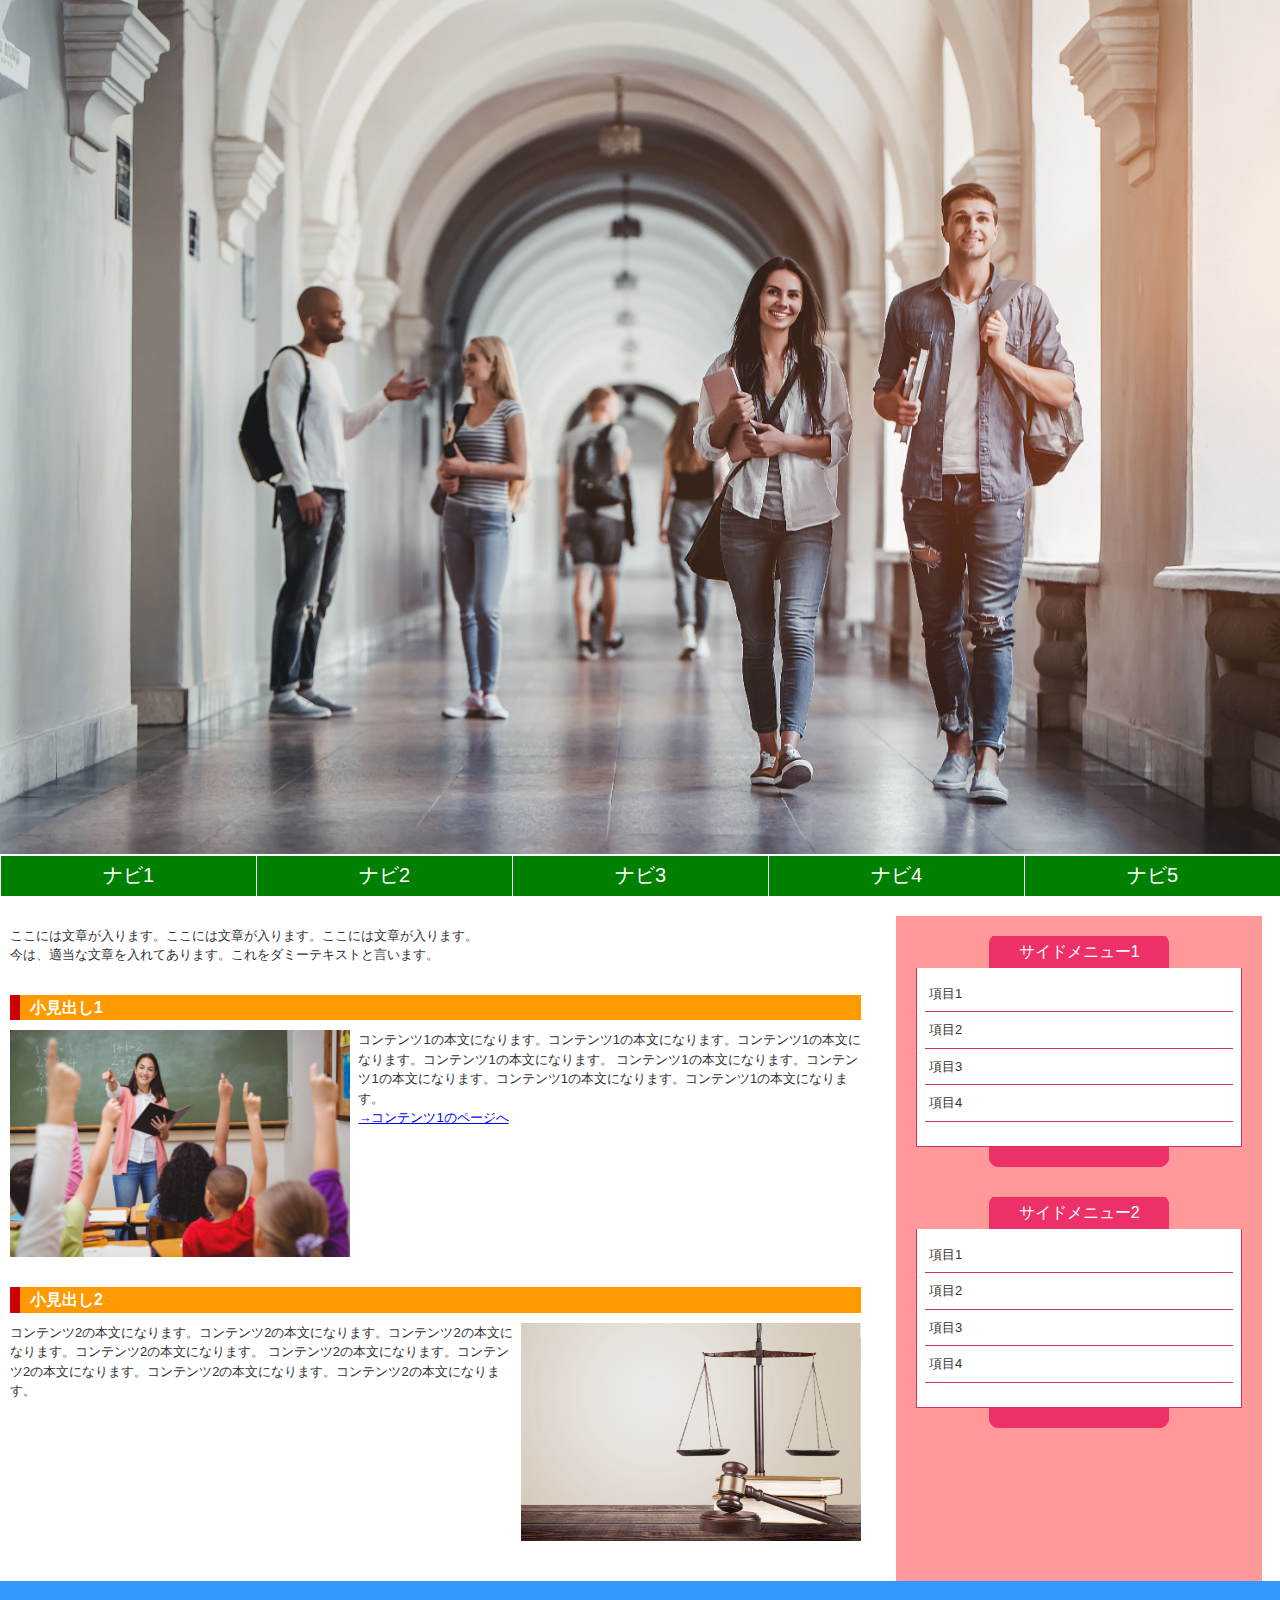
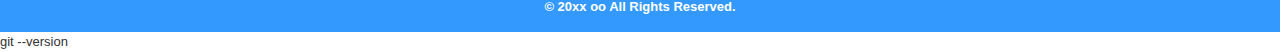
<file: index.html>
<!DOCTYPE html>
<html lang="ja">
    <head>
        <meta charset="UTF-8">
        <title>HTML/CSSの学習</title>
        <link rel="stylesheet" href="stylesheet.css">
    </head>
    <body>
        <div id="header">
            <h1><a herf=<a href="index.html"><img id="corridor" src="images/corridor.jpg" alt="大学の廊下" /></a></h1>
        </div>
        <div id="warapper">
            <div id="nav">
                <ul>
                    <li><a href="home.html">ナビ1</a></li>
                    <li><a href="#">ナビ2</a></li>
                    <li><a href="#">ナビ3</a></li>
                    <li><a href="#">ナビ4</a></li>
                    <li><a href="#">ナビ5</a></li>
                </ul>
            </div>
            <div id="container">
                <div id="main">
                    <div class="post">
                        <p>ここには文章が入ります。ここには文章が入ります。ここには文章が入ります。<br />今は、適当な文章を入れてあります。これをダミーテキストと言います。</p>
                    </div>
                    <div class="post clearfix">
                        <h2>小見出し1</h2>
                        <img class="left" src="images/classroom.jpg" alt="授業風景" />
                        <p>
                            コンテンツ1の本文になります。コンテンツ1の本文になります。コンテンツ1の本文になります。コンテンツ1の本文になります。
                            コンテンツ1の本文になります。コンテンツ1の本文になります。コンテンツ1の本文になります。コンテンツ1の本文になります。
                        </p>
                        <p><a href="#">→コンテンツ1のページへ</a></p>
                    </div>
                    <div class="post clearfix">
                        <h2>小見出し2</h2>
                        <img class="right" src="images/scale.jpg" alt="天秤" />
                        <p>
                            コンテンツ2の本文になります。コンテンツ2の本文になります。コンテンツ2の本文になります。コンテンツ2の本文になります。
                            コンテンツ2の本文になります。コンテンツ2の本文になります。コンテンツ2の本文になります。コンテンツ2の本文になります。
                        </p>
                    </div>
                </div>
                <div id="side">
                    <div class="box">
                        <h2>サイドメニュー1</h2>
                        <div class="boxbody">
                            <ul>
                                <li>項目1</li>
                                <li>項目2</li>
                                <li>項目3</li>
                                <li>項目4</li>
                            </ul>
                        </div>
                    </div>
                    <div class="box">
                        <h2>サイドメニュー2</h2>
                        <div class="boxbody">
                            <ul>
                                <li>項目1</li>
                                <li>項目2</li>
                                <li>項目3</li>
                                <li>項目4</li>
                            </ul>
                        </div>
                    </div>
                </div>
            </div>
        </div>
        <div id="footer">
            <p>&copy; 20xx oo All Rights Reserved.</p>
        </div>
    </body>
</html>

git --version
</file>
<file: stylesheet.css>
@charset "utf-8";

body {
    margin: 0;
    padding: 0;
    font-family: "ヒラギノ角ゴ Pro W3", "Hiragino Kaku Gothic Pro", "メイリオ", Meiryo, Osaka, "MS PGothic", sans-serif;
    color: #333;
    font-size: 13px;
    line-height: 150%;
}

/* -------------------- wrapper -------------------- */
#wrapper {
    width: 100%;
    margin: auto;
    padding: 0px;
    border: 0px;
    background-color: #FFF;
    top: 10px;
    position: relative;
}

/* -------------------- header -------------------- */
#header {
    width: 100%;
}
#header h1 {
    margin: 0;
    padding: 0;
}

#corridor {
    width: 100%;
    height: auto;
}

/* -------------------- footer -------------------- */
#footer {
    clear: both;
    width: 100%;
    padding: 3px 0 3px 0;
    background: #39F;
    color: #FFF;
    font-weight: bold;
    text-align: center;
}

/* -------------------- nav -------------------- */
#nav {
    width: 100%;
}
#nav ul {
    display: flex;
    margin: 0;
    padding: 0;
    list-style-type: none;
}
#nav ul li {
    width: 20%;
    text-align: center;
}
#nav ul li a {
    display: block;
    height: 20px;
    margin: 0;
    padding: 10px;
    color: #FFF;
    font-size: 20px;
    text-decoration: none;
    background-color: green;
border-left: 1px solid white;
}
#nav ul li a:hover {
    filter: drop-shadow(10px 10px 10px black);
}


/* -------------------- container -------------------- */
#container {
    width: 100%;
    margin: auto;
    padding-top: 20px;
    clear: both;
    display: grid;
    grid-template-columns: 70vw 30vw;
}
/* -------------------- main -------------------- */
#main {
    width: 95%;
    padding: 10px 30px 10px 10px;
}
#main h2 {
    margin: 0 0 10px 0;
    padding: 3px 10px 3px 10px;
    color: #FFF;
    font-size: 16px;
    border-left: solid 10px #C00;
    background-color: #F90;
}
#main p {
    margin: 0;
    padding: 0;
}
#main .post {
    margin: 0 0 30px 0;
}
#main .post img.right {
    margin: 0 0 0 8px;
}
#main .post img.left {
    margin: 0 8px 0 0;
}

.right {
    float: right;
    width: 40%;
    height: auto;
}
.left {
    float: left;
    width: 40%;
    height: auto;
}

/* -------------------- clearfix -------------------- */
.clearfix {
    zoom: 1;
}
.clearfix:after {
    content: "";
    display: block;
    clear: both;
}

/* -------------------- side -------------------- */
#side {
    width: 85%;
    padding: 20px;
    background-color: #F99;
}
#side .box {
    margin: 0 auto 30px auto;
    padding: 0 0 20px 0;
    background: url(images/side_box.png) bottom no-repeat;
}
#side .box h2 {
    margin: 0;
    padding: 8px;
    text-align: center;
    color: #FFF;
    font-size: 16px;
    line-height: 16px;
    font-weight: normal;
    background: url(images/side_box_h2.png) center no-repeat;
}
#side .box .boxbody {
    padding: 8px;
    border-right: solid 1px #C36;
    border-bottom: solid 1px #C36;
    border-left: solid 1px #C36;
    background: #FFF;
}
#side .box .boxbody ul {
    margin: 0 0 16px 0;
    padding: 0;
}
#side .box .boxbody ul li {
    padding: 8px 0 8px 4px;
    list-style: none;
    border-bottom: solid 1px #C36;
}

#side .box .boxbody ul li:hover {
    padding: 8px 0 8px 4px;
    list-style: none;
    border-bottom: solid 1px #C36;
    box-shadow: 0px 4px 4px rgba(0, 0, 0, 0.3);
}
</file>
